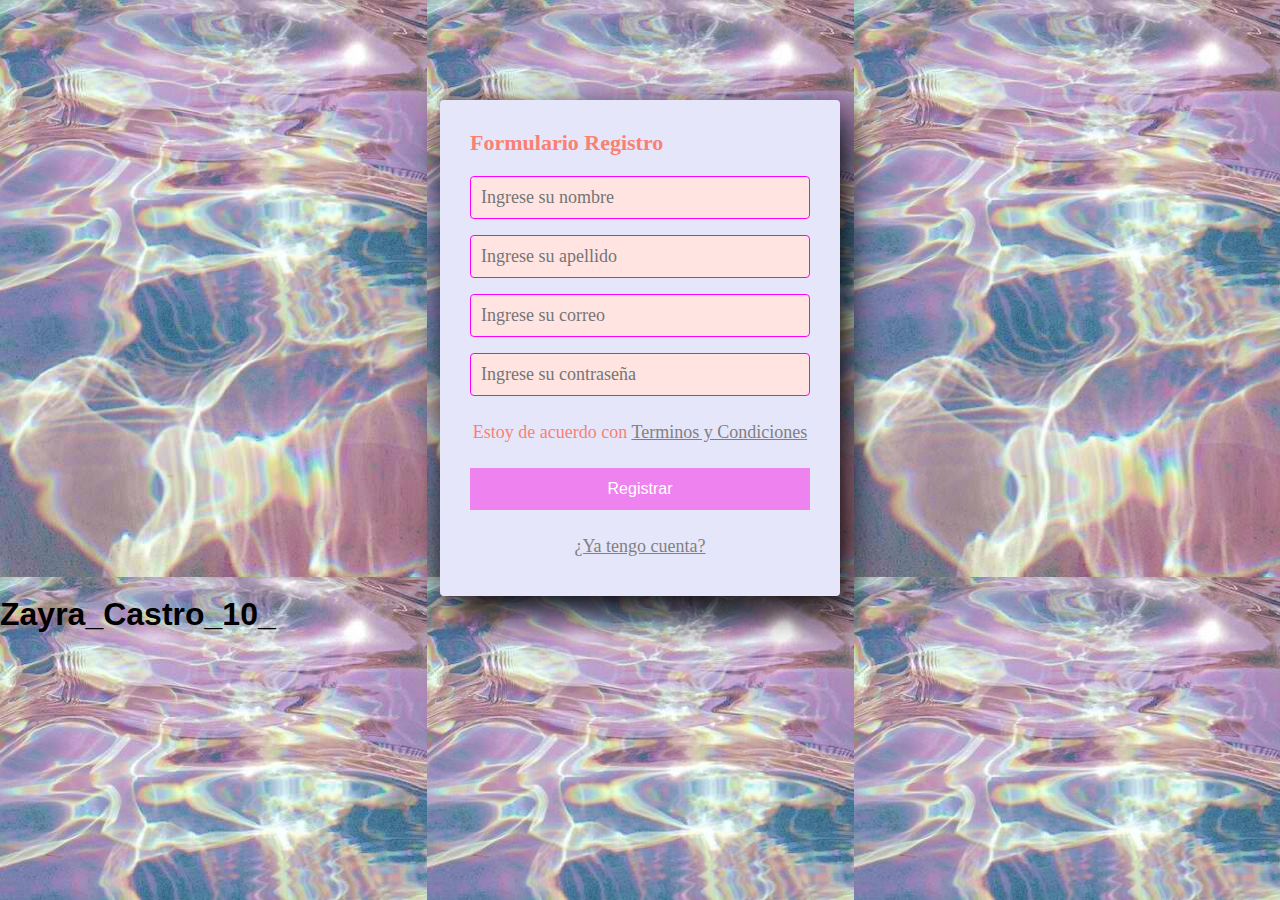
<file: index.html>
<!DOCTYPE html>
<head>
    <meta charset="UTF-8">
    <meta name="viewport" content="width=device-width, initial-scale=1.0">
    <meta http-equiv="X-UA-Compatible" content="ie=edge">
    <link rel="stylesheet" href="style.css">
    <title>Zayra_Castr_10_</title>
</head>
<body>
    <section class="form-register">
        <h4>Formulario Registro</h4>
        <input class="controls"  type="text" name="Nombres" id="Nombres" placeholder="Ingrese su nombre">  
        <input class="controls"   type="text" name="Apellidos" id="Apellidos" placeholder="Ingrese su apellido">
        <input class="controls"   type="email" name="Correo" id="Correo" placeholder="Ingrese su correo">
        <input class="controls"   type="password" name="Correo" id="Correo" placeholder="Ingrese su contraseña">
        <p>Estoy de acuerdo con <a href="#">Terminos y Condiciones</a></p>
        <input class="botons"   type="submit" value="Registrar">
        <p><a href="#">¿Ya tengo cuenta?</a></p>
    </section>

</body>
<h1>Zayra_Castro_10_</h1>
</html>
</file>
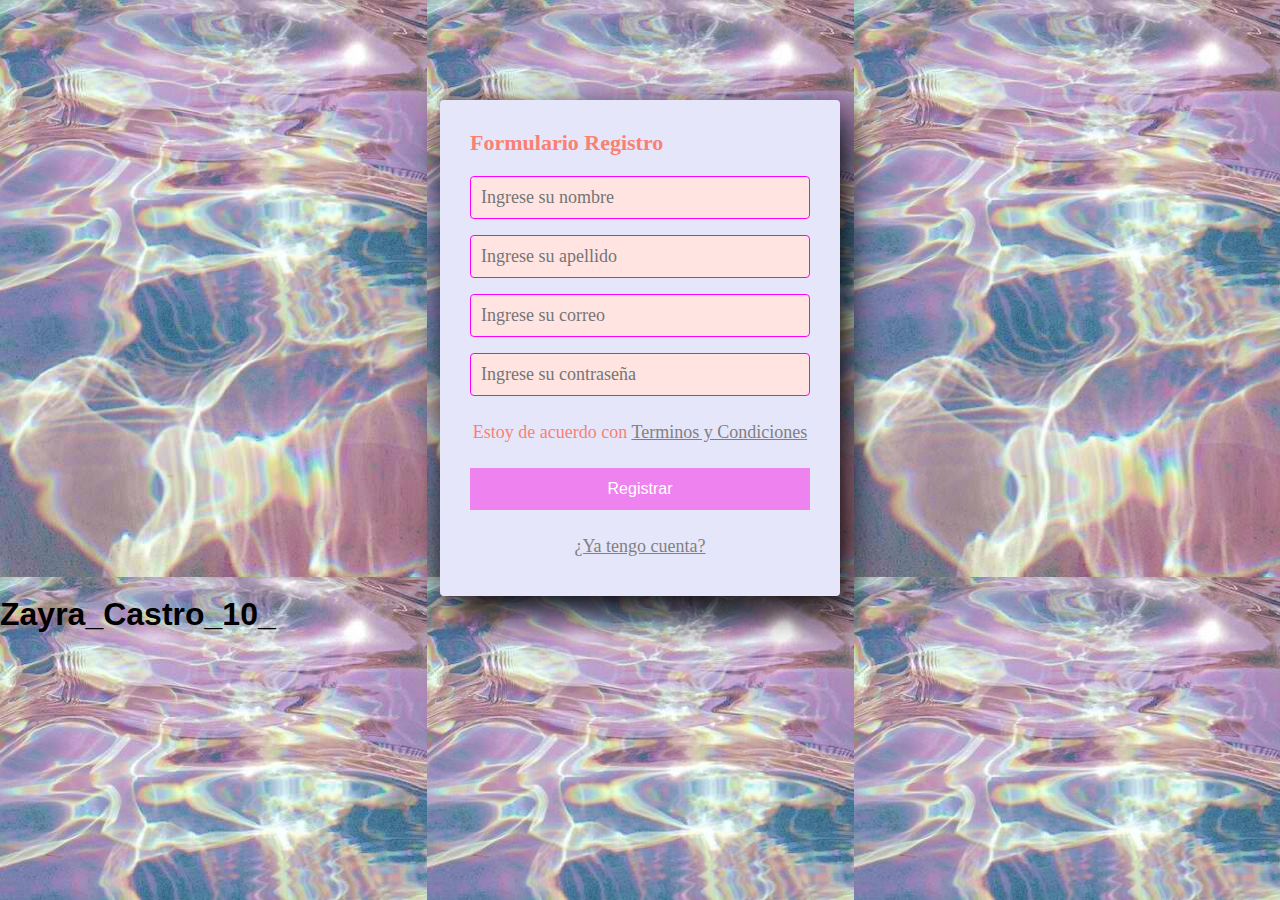
<file: index_10.html>
<!DOCTYPE html>
<head>
    <meta charset="UTF-8">
    <meta name="viewport" content="width=device-width, initial-scale=1.0">
    <meta http-equiv="X-UA-Compatible" content="ie=edge">
    <link rel="stylesheet" href="style.css">
    <title>Zayra_Castr_10_</title>
</head>
<body>
    <section class="form-register">
        <h4>Formulario Registro</h4>
        <input class="controls"  type="text" name="Nombres" id="Nombres" placeholder="Ingrese su nombre">  
        <input class="controls"   type="text" name="Apellidos" id="Apellidos" placeholder="Ingrese su apellido">
        <input class="controls"   type="email" name="Correo" id="Correo" placeholder="Ingrese su correo">
        <input class="controls"   type="password" name="Correo" id="Correo" placeholder="Ingrese su contraseña">
        <p>Estoy de acuerdo con <a href="#">Terminos y Condiciones</a></p>
        <input class="botons"   type="submit" value="Registrar">
        <p><a href="#">¿Ya tengo cuenta?</a></p>
    </section>

</body>
<h1>Zayra_Castro_10_</h1>
</html>
</file>
<file: style.css>
*{
    margin: 0;
    padding: 0;
    box-sizing: border-box;
}

body{
    margin: 0;
    font-family:sans-serif;
    background-image: url(foto.jpg);
}

.form-register{
    width: 400px;
    background: lavender;
    padding: 30px;
    margin: auto;
    margin-top: 100px;
    border-radius: 4px;
    font-family: 'calibri';
    color:salmon;
    box-shadow: 7px 13px 37px #000;
}

.form-register h4{
    font-size: 22px;
    margin-bottom: 20px;
}

.controls{
    width: 100%;
    background:mistyrose;
    padding: 10px;
    border-radius: 4px;
    margin-bottom: 16px;
    border: 1px solid magenta;
    font-family: 'calibri';
    font-size: 18px;
    color:gray;
}

.form-register p{
    height: 40px;
    text-align: center;
    font-size: 18px;
    line-height: 40px;
}

.form-register a{
    color:wheat;
    text-decoration: none;
}

.form-register a{
    color:gray;
    text-decoration: underline;
}

.form-register .botons{
    width: 100%;
    background: violet;
    border: none;
    padding: 12px;
    color:white;
    margin: 16px 0;
    font-size: 16px;
}

h1{
    color:black;
    

}
</file>
